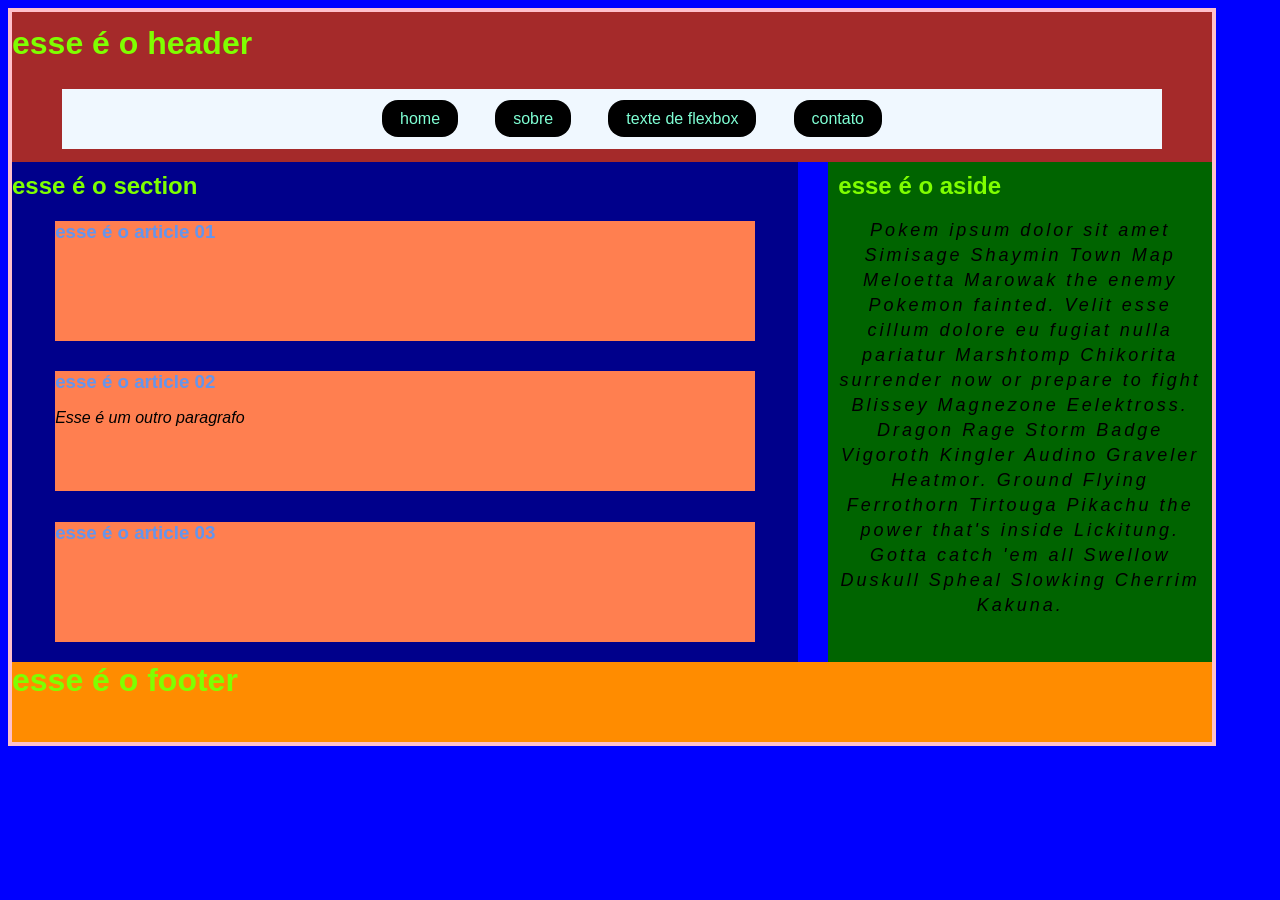
<file: TAGS_HTML/index.html>
<!DOCTYPE html>
<html lang="pt-br">

<head>
    <meta charset="UTF-8">
    <meta name="viewport" content="width=device-width, initial-scale=1.0">
    <title>tags do HTML

</HTML>
</title>
<link rel="stylesheet" href="css/style.css" />
</head>

<body>
    <div id="principal">
        <header>
            <h1 class="janja">esse é o header</h1>
            <nav>
                <!-- <h1 class="italico">esse é o nav</h1> -->
                 <ul>
                    <li><a href="index.html">home</a></li>
                    <li><a href="sobre.html">sobre </a></li>
                    <li><a href="teste_de_flexbox.html">texte de flexbox</a></li>
                    <li><a href="#contatos">contato</a></li>
                 </ul>
            </nav>
        </header>
        <!-- aqui é comentario -->
    <div id="padrastro">
        <section>
            <h1 class="janja">esse é o section</h1>
            <article>
                <h1 class="outra_cor">esse é o article 01</h1>
            </article>
            <article>
                <h1 class="outra_cor">esse é o article 02</h1>
                <p class="italico">Esse é um outro paragrafo</p>
            </article>
            <article>
                <h1 class="outra_cor">esse é o article 03</h1>
            </article>
        </section>
        <aside>
            <h1>esse é o aside</h1>
            <p class="italico">Pokem ipsum dolor sit amet Simisage Shaymin Town Map Meloetta Marowak the enemy Pokemon
                fainted. Velit esse cillum dolore eu fugiat nulla pariatur Marshtomp Chikorita surrender now or prepare
                to fight Blissey Magnezone Eelektross. Dragon Rage Storm Badge Vigoroth Kingler Audino Graveler Heatmor.
                Ground Flying Ferrothorn Tirtouga Pikachu the power that's inside Lickitung. Gotta catch 'em all Swellow
                Duskull Spheal Slowking Cherrim Kakuna.</p>
        </aside>
    </div>
        <footer id="contatos">
            <h1>esse é o footer</h1>
        </footer>
    </div>

</body>

</html>
</file>
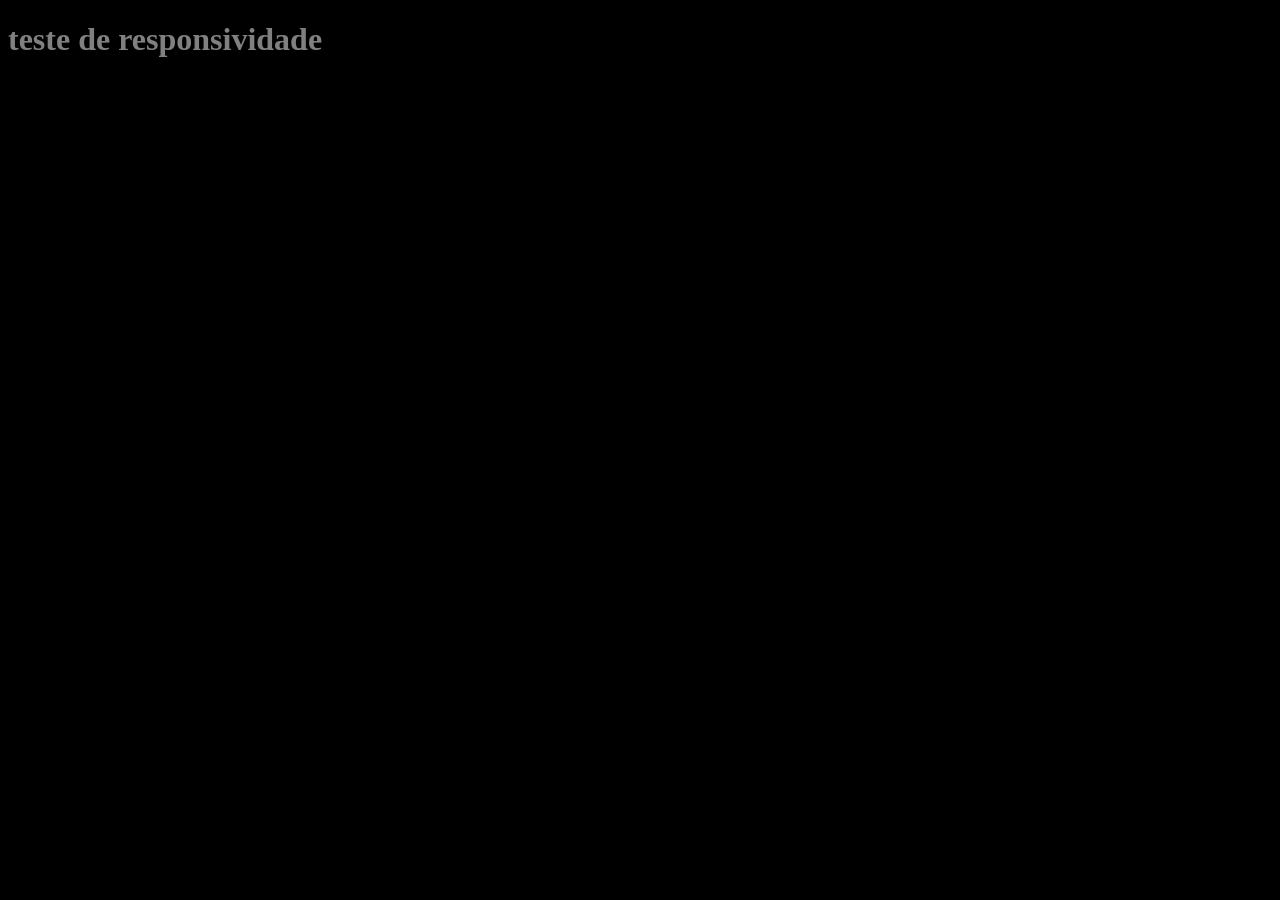
<file: teste de responsividade/index.html>
<!DOCTYPE html>
<html lang="pt-br">
<head>
    <meta charset="UTF-8">
    <meta name="viewport" content="width=device-width, initial-scale=1.0">
    <title>teste de responsividade</title>
    <link rel="stylesheet" href="css/style.css">
</head>
<body>
    <h1>teste de responsividade</h1>
    
</body>
</html>
</file>
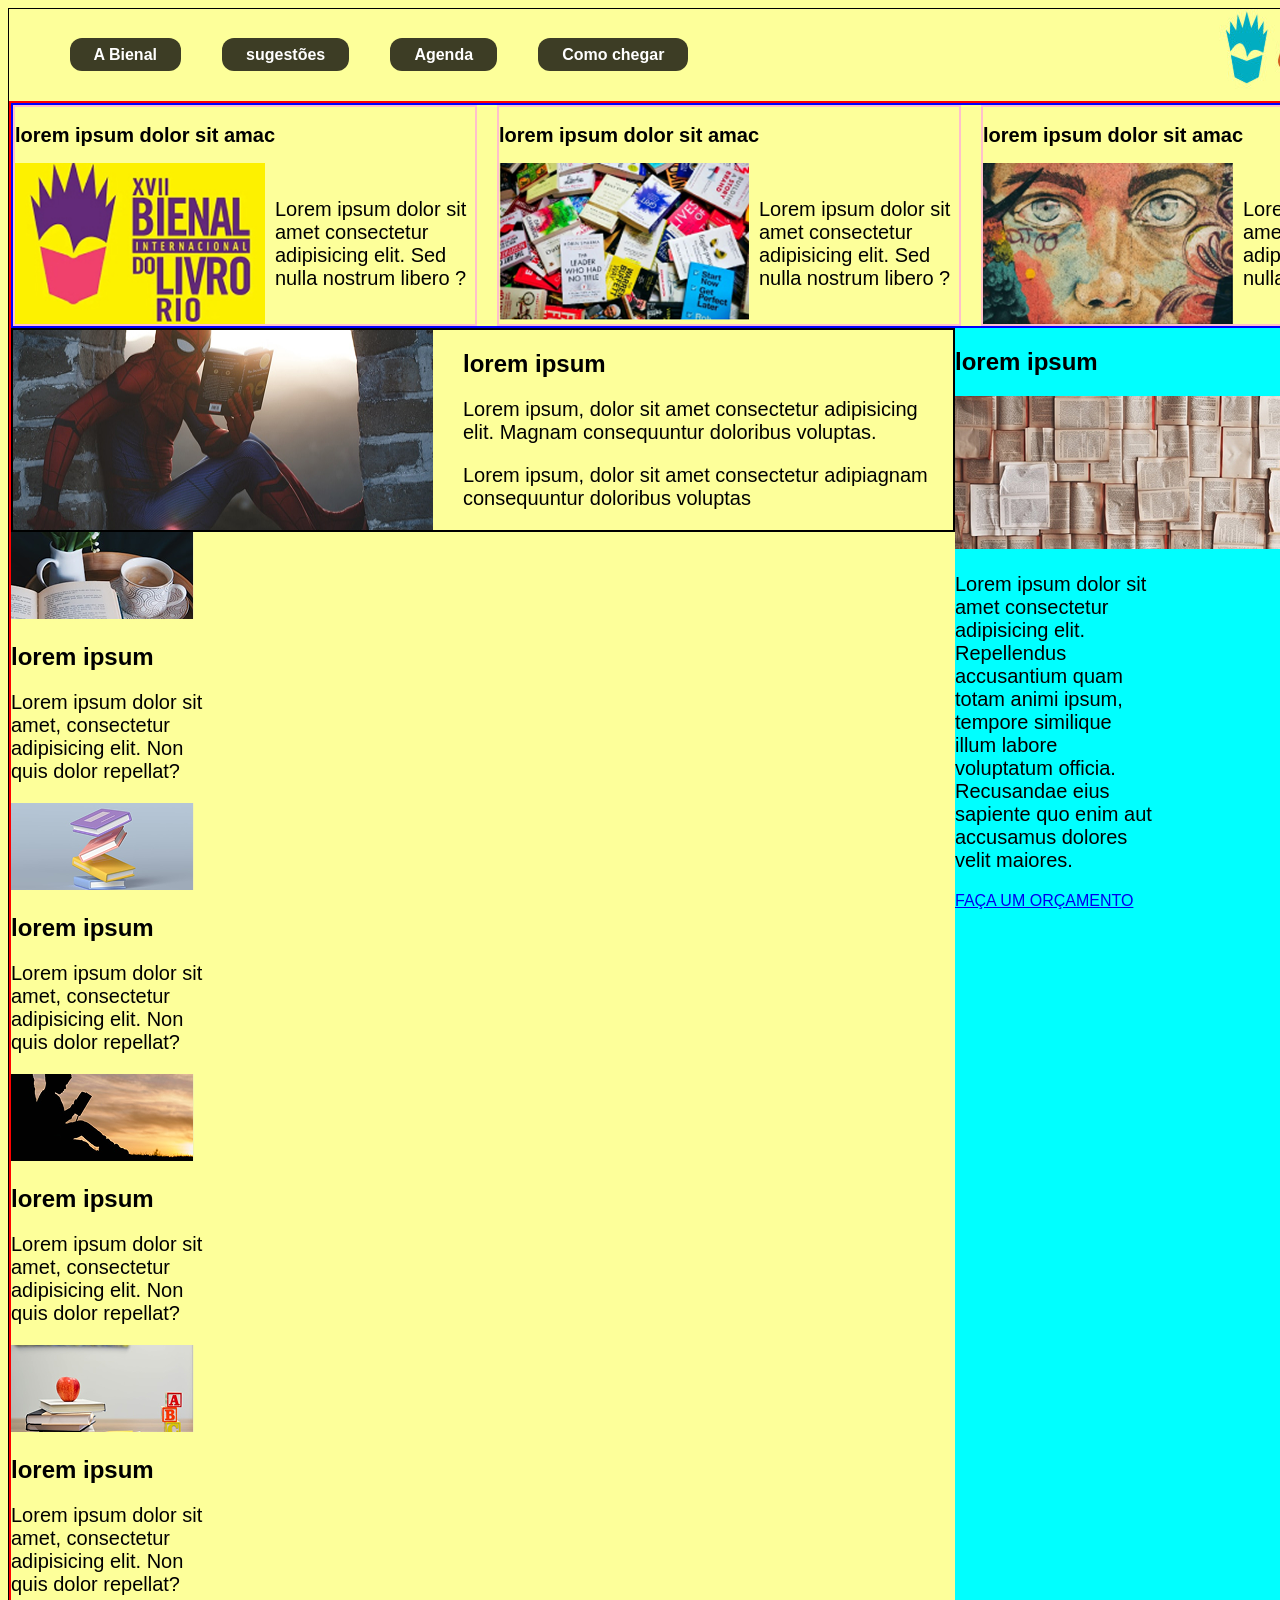
<file: ciclo 01/TEMPLATE JUNTOS CICLO 01/index.html>
<!DOCTYPE html>
<html lang="pt-br">
    <head>
        <meta charset="UTF-8">
        <meta name="viewport" content="width=device-width, initial-scale=1.0">
        <title>Bienal 40 anos</title>
        <link rel="stylesheet" href="css/style.css">
    </head>
    <body>
        <div id="principal">
            <header>
                <nav>
                    <ul><!--ul = lista não ordenada. li = lista  -->
                        <li><a href="index.html">A Bienal</a></li>
                        <li><a href="#">sugestões</a></li>
                        <li><a href="#">Agenda</a></li>
                        <li><a href="#">Como chegar</a></li>
                    </ul>
                </nav>
                <img src="imagens/logo.jpg" alt="logo da bienal 40 anos">
            </header>
            <main>
                <section>
                    <div class="destaque">
                            <h1>lorem ipsum dolor sit amac</h1>
                            <div class="pai-img-e-p">
                            <img src="imagens/ref 1.png" alt="imagem com a logo da bienal" title="imagem xyz">
                            <p>Lorem ipsum dolor sit amet consectetur adipisicing elit. Sed nulla nostrum libero ?</p>
                        </div>
                    </div>
                    <div class="destaque">
                        <h1>lorem ipsum dolor sit amac</h1>
                        <div class="pai-img-e-p">
                            <img src="imagens/ref 2.png" alt="imagem com a logo da bienal" title="imagem xyz">
                            <p>Lorem ipsum dolor sit amet consectetur adipisicing elit. Sed nulla nostrum libero ?</p>
                        </div>
                    </div>
                    <div class="destaque">
                        <h1>lorem ipsum dolor sit amac</h1>
                        <div class="pai-img-e-p">
                            <img src="imagens/ref 3.png" alt="imagem com a logo da bienal" title="imagem xyz">
                            <p>Lorem ipsum dolor sit amet consectetur adipisicing elit. Sed nulla nostrum libero ?</p>
                        </div>
                    </div>
                </section>
        <div id="pai-central">
                <div id="pai-aranha">
                    <article id="miranha">
                        <img src="imagens/homem-aranha.jpg" alt="miranha">
                        <div id="texto-miranha">
                        <h2>lorem ipsum</h2>
                        <p>Lorem ipsum, dolor sit amet consectetur adipisicing elit. Magnam consequuntur doloribus voluptas.</p>
                        <p>Lorem ipsum, dolor sit amet consectetur adipiagnam consequuntur doloribus voluptas</p>
                        </div>
                    </article>
                    <div id="laranja">
                        <article>
                            <img src="imagens/img-red-01.png" alt="cafe com livro" title="xyz">
                            <h2>lorem ipsum</h2>
                            <p>Lorem ipsum dolor sit amet, consectetur adipisicing elit. Non quis dolor repellat?</p>
                        </article>
                        <article>
                            <img src="imagens/img-red-02.png" alt="cafe com livro" title="xyz">
                            <h2>lorem ipsum</h2>
                            <p>Lorem ipsum dolor sit amet, consectetur adipisicing elit. Non quis dolor repellat?</p>
                        </article>
                        <article>
                            <img src="imagens/img-red-03.png" alt="cafe com livro" title="xyz">
                            <h2>lorem ipsum</h2>
                            <p>Lorem ipsum dolor sit amet, consectetur adipisicing elit. Non quis dolor repellat?</p>
                        </article>
                        <article>
                            <img src="imagens/img-red-04.png" alt="cafe com livro" title="xyz">
                            <h2>lorem ipsum</h2>
                            <p>Lorem ipsum dolor sit amet, consectetur adipisicing elit. Non quis dolor repellat?</p>
                        </article>
                    </div>
                </div>
                <aside>
                    <h2>lorem ipsum</h2>
                    <img src="imagens/img-aside.jpg" alt="livros aberto">
                    <p>
                        Lorem ipsum dolor sit amet consectetur adipisicing elit. Repellendus accusantium quam totam animi ipsum, tempore similique illum labore voluptatum officia. Recusandae eius sapiente quo enim aut accusamus dolores velit maiores.
                    </p>
                    <a href="#">FAÇA UM ORÇAMENTO</a>
                </aside>
         </div>
            </main>
            <footer>

            </footer>
        </div>
    </body>
</html>
</file>
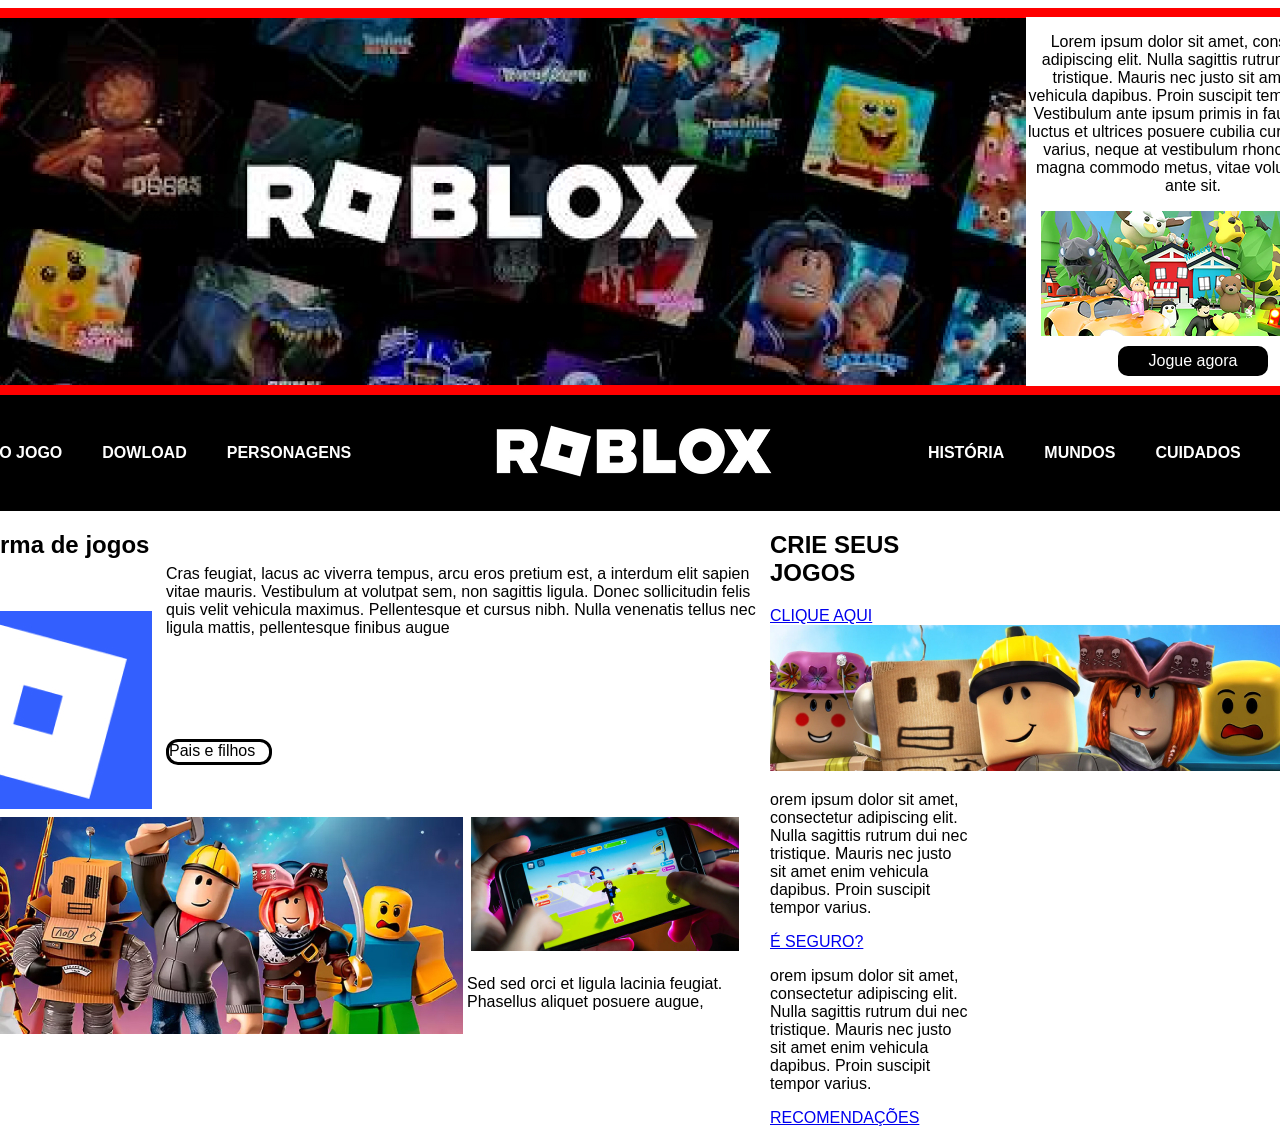
<file: prova_angelo_menegatti/ciclo 01 2026-2/index.html>
<!DOCTYPE html>
<html lang="pt-br">
<head>
    <meta charset="UTF-8">
    <meta name="viewport" content="width=device-width, initial-scale=1.0">
    <title>ROBLOX</title>
    <LInk rel="stylesheet" href="CSS/style.css">
</head>
<body>
    <div id="principal">
        <header>
            <div id="topo">
            <img src="ROBLOX/destaque.jpg" alt="Roblox">
            </div>
            <div id="topo_esquerdo">
                <p>Lorem ipsum dolor sit amet, consectetur adipiscing elit. Nulla sagittis rutrum dui nec tristique. Mauris nec justo sit amet enim vehicula dapibus. Proin suscipit tempor varius. Vestibulum ante ipsum primis in faucibus orci luctus et ultrices posuere cubilia curae; Nullam varius, neque at vestibulum rhoncus, enim magna commodo metus, vitae volutpat diam ante sit.</p>
                <img src="ROBLOX/destaque-peq.png" alt="xyz">
                <div>
                    <a href="#">Jogue agora</a>
                </div>
            </div>
        </header>
        <header id="header02">
             <div id="topo-baixo">
                    <nav>
                        <div class="topo-baixo-esquerda-direita">
                            <a href="#">O JOGO</a>
                            <a href="#">DOWLOAD</a>
                            <a href="#">PERSONAGENS</a>
                        </div>
                        <div id="topo-baixo-centro">
                            <img src="ROBLOX/logo.png" alt="xyx">
                        </div>
                        <div class="topo-baixo-esquerda-direita">
                            <a href="#">HISTÓRIA</a>
                            <a href="#">MUNDOS</a>
                            <a href="#">CUIDADOS</a>
                        </div>
                    </nav>
                </div>
        </header>
        <main>
            <div id="bloco-central">
                <div id="bloco-pai">
                    <section id="bloco01">
                        <div id="foto-bloco1">
                            <h1>Plataforma de jogos online</h1>
                            <img src="ROBLOX/imagem_01.jpg" alt="XYZ">
                        </div>
                        <div id="paragrafo">
                            <P>Cras feugiat, lacus ac viverra tempus, arcu eros pretium est, a interdum elit sapien vitae mauris. Vestibulum at volutpat sem, non sagittis ligula. Donec sollicitudin felis quis velit vehicula maximus. Pellentesque et cursus nibh. Nulla venenatis tellus nec ligula mattis, pellentesque finibus augue</P>
                            <a href="#">Pais e filhos</a>
                        </div>
                    </section>
                    <article id="bloco02">
                            <img src="ROBLOX/imagem_destaque_pequeno.jpg" alt="xyz">
                            <div>
                                <img src="ROBLOX/imagem_02.jpg" alt="xyz">
                                <p>Sed sed orci et ligula lacinia feugiat. Phasellus aliquet posuere augue,</p>
                            </div>
                    </article>
                    </div>
                        <aside>
                            <div id="aside-top">
                                <h1>CRIE SEUS JOGOS</h1>
                                <a href="#">CLIQUE AQUI</a>
                            </div>
                            <div id="img-aside">
                                <img src="ROBLOX/img_larga.jpg" alt="xyz">
                            </div>
                                <div class="texto-asise">
                                 <p>orem ipsum dolor sit amet, consectetur adipiscing elit. Nulla sagittis rutrum dui nec tristique. Mauris nec justo sit amet enim vehicula dapibus. Proin suscipit tempor varius.</p>
                                <a href="#">É SEGURO?</a>
                            </div>
                                <div class="texto-asise">
                                <p>orem ipsum dolor sit amet, consectetur adipiscing elit. Nulla sagittis rutrum dui nec tristique. Mauris nec justo sit amet enim vehicula dapibus. Proin suscipit tempor varius.</p>
                                <a href="#">RECOMENDAÇÕES</a>
                            </div>
                        </aside>
                
                
            </div>
        </div>
        </main>
        <!-- <footer>xtxtxtx</footer> -->
    </div>
    
</body>
</html>
</file>
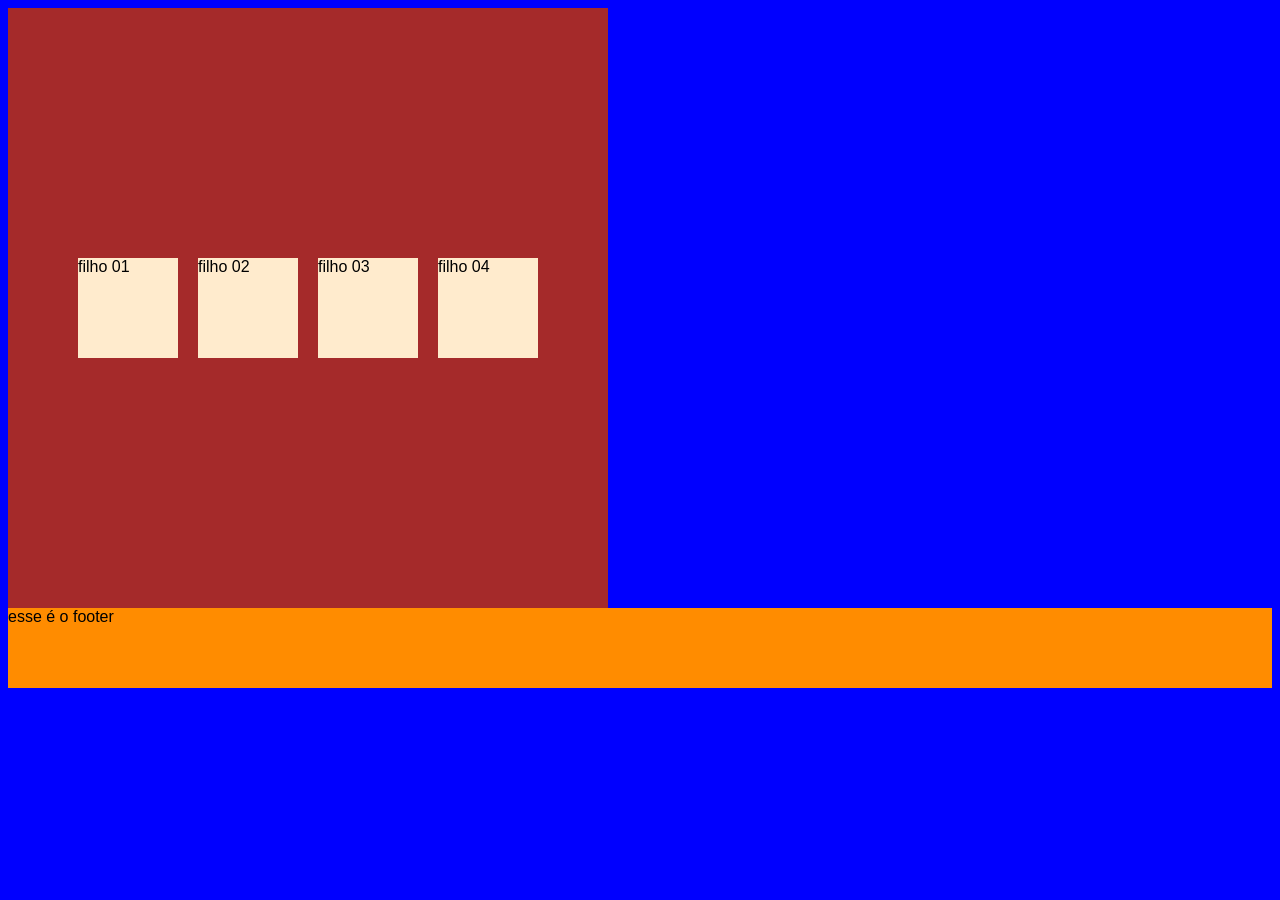
<file: TAGS_HTML/teste_de_flexbox.html>
<!DOCTYPE html>
<html lang="pt-br">
    <head>
        <meta charset="UTF-8">
        <meta name="viewport" content="width=device-width, initial-scale=1.0">
        <title>flexbox</title>
        <link rel="stylesheet" href="css/style.css"/> 
    </head>
    <body>
        <div id="pai">
            <div class="filhos">filho 01</div>
            <div class="filhos">filho 02</div>
            <div class="filhos">filho 03</div>
            <div class="filhos">filho 04</div>
        </div>
        <footer>
            esse é o footer
        </footer>
    </body>
</html>
</file>
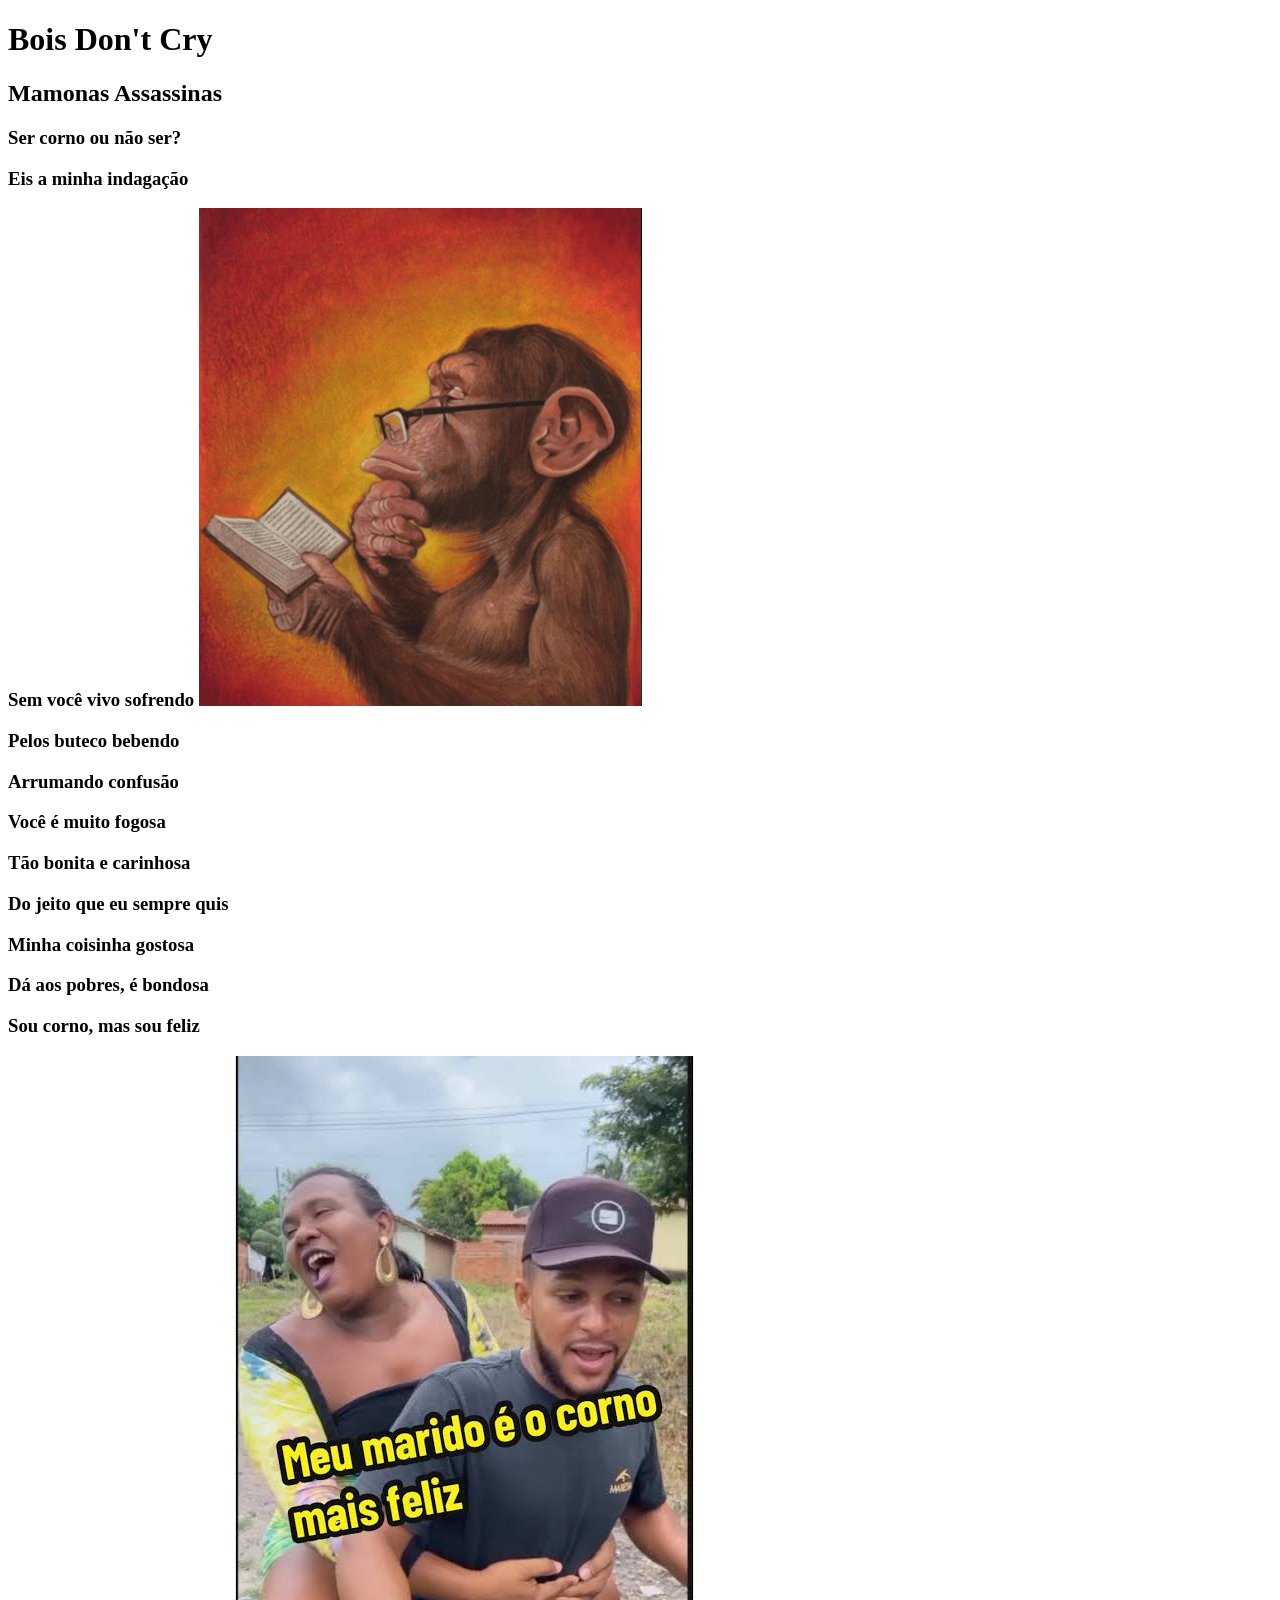
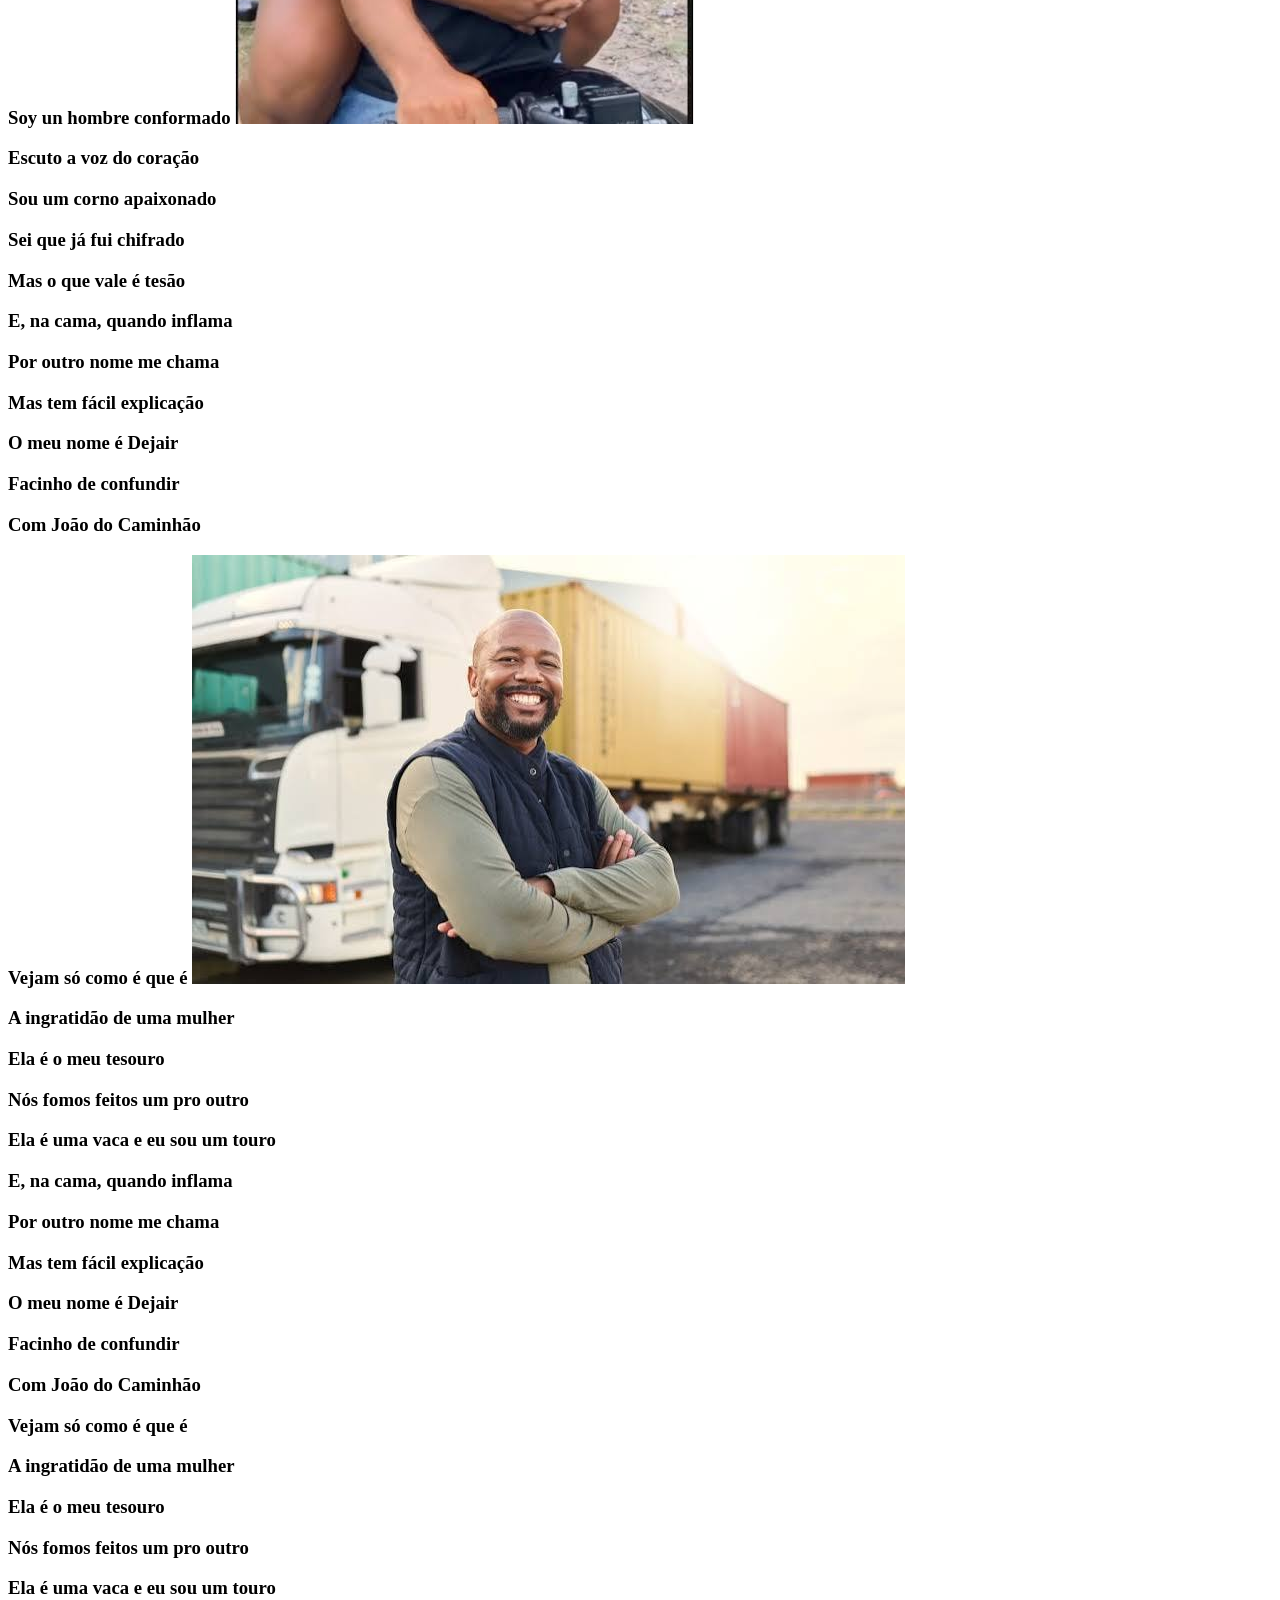
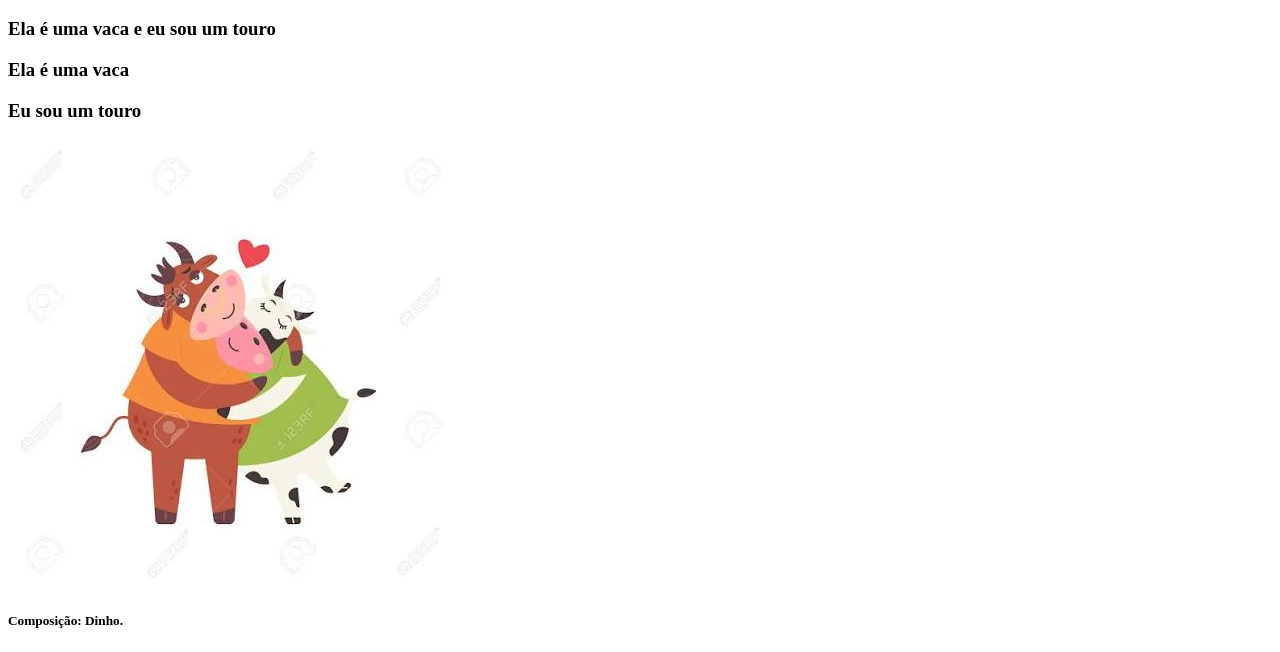
<file: site de musica/site de musica/site-musica.html>
<!DOCTYPE html>
<html lang="pt-br">
<head>
	<meta charset="UTF-8">
	<title>Mamonas a Melhor Banda do Planeta</title>
</head>
<body>
	<h1>Bois Don't Cry</h1>
	<h2>Mamonas Assassinas</h2>
	<h3>Ser corno ou não ser?
	<p>Eis a minha indagação
	<p>Sem você vivo sofrendo

		<img src="imagens_musica/macaco-pensando.png" "alt=descrição da imagem" title="mamaco">
	<p>Pelos buteco bebendo
	<p>Arrumando confusão

	<p>Você é muito fogosa
	<p>Tão bonita e carinhosa
	<p>Do jeito que eu sempre quis
	<p>Minha coisinha gostosa
	<p>Dá aos pobres, é bondosa
	<p>Sou corno, mas sou feliz
		

	<p>Soy un hombre conformado
	<img src="imagens_musica/corno.jpg" "alt=descrição da imagem" title="william">
	<p>Escuto a voz do coração
	<p>Sou um corno apaixonado
	<p>Sei que já fui chifrado
	<p>Mas o que vale é tesão

	<p>E, na cama, quando inflama
	<p>Por outro nome me chama
	<p>Mas tem fácil explicação
	<p>O meu nome é Dejair
	<p>Facinho de confundir
	<p>Com João do Caminhão

	<p>Vejam só como é que é
		<img src="imagens_musica/caminhoneiro.jpg" "alt=descrição da imagem" title="João do caminhão">
	<p>A ingratidão de uma mulher
	<p>Ela é o meu tesouro
	<p>Nós fomos feitos um pro outro
	<p>Ela é uma vaca e eu sou um touro

	<p>E, na cama, quando inflama
	<p>Por outro nome me chama
	<p>Mas tem fácil explicação
	<p>O meu nome é Dejair
	<p>Facinho de confundir
	<p>Com João do Caminhão

	<p>Vejam só como é que é
	<p>A ingratidão de uma mulher
	<p>Ela é o meu tesouro
	<p>Nós fomos feitos um pro outro
	<p>Ela é uma vaca e eu sou um touro
	<p>Ela é uma vaca e eu sou um touro

	<p>Ela é uma vaca
	<p>Eu sou um touro</h3>
		<img src="imagens_musica/vaca.jpg" "alt=descrição da imagem" title="vaca">
	<h5>Composição: Dinho.</h5>

</body>
</html>
</file>
<file: TAGS_HTML/css/style.css>
body {
    background-color: blue;
    font-family: Arial, Helvetica, sans-serif;
}

#principal {
    border: 4px solid pink;
    width: 1200px;
}

header{
    background-color: brown;
    color: chocolate;
    height: 150px;
    display: flex;
    flex-direction: column;
    justify-content:space-around;
    align-items: center;
}
h1 {
    color: chartreuse;
    margin: 0px;
    
}
.janja{
    align-self: flex-start;
}

nav {
    color: aquamarine;
    background-color: aliceblue;
    width: 1100px;/*largura da caixa*/
    height: 60px;/*altura da caixa*/
    display: flex;
    justify-content: center;
}
ul {
    list-style-type: none; /* none restira a bolinha*/
    display: flex;
    justify-content: space-between;/*espaço entre eles*/
    align-items: center;
    width: 500px;
}
ul li a {
   color: aquamarine;
   text-decoration: none;
   background-color: black;
   padding: 10px 18px;
   border-radius: 16px;
}
ul li a:hover {
    background-color: cadetblue;
}

/*isso é um comentario*/
#padrastro{
    display: flex;
}
section {
    background-color: darkblue;
    width: 800px;
    margin-right: 30px;
    height: 500px;
    display: flex;
    flex-direction: column;
    justify-content: space-around;
    align-items: center;
}
article {
    background-color: coral;
    width: 700px;
    height: 120px;
    margin-bottom: 10px;
}
.italico{
    font-style: italic;
}
aside {
    background-color: darkgreen;
    width: 370px;
    height: 480px;
    padding: 10px;
   p{
    font-size: 18px; /*tamanho do texto*/
    font-weight: 200;/*numeros multiplos de 100 ou bold, regular, ou light(grossura do texto)*/
    text-align:center;/*alinhamento do texto*/
    letter-spacing: 3px; /*espaço entre as letras*/
    line-height: 25px; /*espaço entre as linhas*/
    }

}


footer {
    background-color: darkorange;
    height: 80px;
}

.outra_cor {
    color: cornflowerblue;
}

/*pagina de teste de flexbox*/

#pai {
    width: 600px;
    height: 600px;
    background-color: brown;
    display: flex; /*filhos ficam flexiveis pra organização*/
    flex-direction: row; /* quais eixo estou colocando os filhos*/
    justify-content: center; /*alinha no eixo pricipal definido no flex-direction*/
    align-items: center;
    /*flex-wrap: ;*/
}
.filhos {
    width: 100px;
    height: 100px;
    background-color: blanchedalmond;
    margin: 10px;
}
</file>
<file: teste de responsividade/css/style.css>
/*celular*/
body{
    background-color:red;
    color:white;
}

/*tablet*/
@media (min-width:768px){
    body{
        background-color:green;
       
    }
    h1{
        color:orange;
    }
}

/*desktop*/
@media (min-width:960px){
    body{
        background-color:pink;
    }
    h1{
        color:purple;
    }
}

/*widescreen*/
@media (min-width:1200px){
    body{
        background-color:black;
    }
    h1{
        color:gray;
    }
}
</file>
<file: ciclo 01/TEMPLATE JUNTOS CICLO 01/css/style.css>
body{
    background-color:#FDFF9A;/*cor*/
    font-family: Arial, Helvetica, sans-serif;
}

#principal {
    width: 1440px;
    border: 1px solid black;
}

header{
    display: flex;
    justify-content: space-between;
    align-items: center;
}

nav{
    width: 700px;
    /* border: 1px solid black; */
}

ul{
    list-style-type: none;
    display: flex;
    justify-content: space-around;
    align-items: center;
}

ul li{
    font-weight: 600px;/*coloquei so para que o css não fique amarelo*/
    /* background-color: #3d3d25;
    padding: 8px 24px; O primeiro valor aplica encima e o outro dos lados
    border-radius: 12px;*/
} 
ul li a {
    background-color: #3d3d25;
    padding: 8px 24px;
    border-radius: 12px;
    color: white;
    text-decoration: none;
    font-weight: 600;
}
ul li a:hover{
    /* background-color: #3d3d25; */
    color: aqua;
    text-decoration: underline;
}

/*aqui começa o main, conteudo principal*/

main{
    border: 2px solid red;
}
section{
    border: 2px solid blue;
    display: flex;
    justify-content: space-between;
    align-items: center;
}
.destaque{
    width: 460px;
    border: 2px solid pink;
}
h1{
    font-size: 20px;
}
.pai-img-e-p{
    display: flex;
    justify-content: space-between;
    align-items: center;
}
section img{
    width: 250px;
}
p{
    font-size: 20px;
    width: 200px;
}

#miranha{
    border: 2px solid black; 
    width: 940px;
    display: flex;
    justify-content: space-between;

    p{
        width: 490px;
    }
}
/* #miranha p */ /*outra maneira de */

/* #texto-miranha{
    margin-left: ;
} */

aside{
    background-color: aqua;
    width: 500px;
}

#pai-central{
    display: flex;
}
</file>
<file: prova_angelo_menegatti/ciclo 01 2026-2/CSS/style.css>
body{
     font-family: Arial, Helvetica, sans-serif;
    display: flex;
    justify-content: center;
}
#pricipal{
    width: 1440px;
    height: 1135px;
}
header{
    background-color: red;
    width: 1440px;
    display: flex;
    align-items: center;
    

}
#topo{
    width: 1300px;
    /* height: 300px; */
    display: flex;
    margin-top: 10px;
    margin-bottom: 10px;

    /* border: solid black; */

}
#topo_esquerdo{
    background-color: white;
    /* border: solid black; */
    display: flex;
    flex-direction: column;
    justify-content: space-around;
    align-items: center;
    
    div{
        background-color: black;
        color: white;
        border-radius: 10px;
        width: 150px;
        height: 30px;
        margin-top: 10px;
        margin-bottom: 10px;
        display: flex;
        justify-content: space-around;
        
        
        
    }

    a{
        list-style-type: none;
        display: flex;
        align-items: center;
        justify-items: center;
        color: white;
        text-decoration: none;

    }
    p{
        text-align: center;
    }
}
#header02{
    background-color: black;
    /* display: flex; */
}
#topo-baixo{
    /* display: flex; */
    flex-direction: row;

}
nav{
    display: flex;
    justify-content: space-around;
    align-items: center;
    width: 1400px;
}
.topo-baixo-esquerda-direita{
    display: flex;
    margin-left: 10px;
    margin-right: 10px;
    a{
        margin-left: 20px;
        margin-right: 20px;
        color: white;
        text-decoration: none;
        font-weight: 900;
    }
}

#bloco-pai{
    display: flex;
    flex-direction: column;
}


#bloco01{
    display: flex;
    flex-direction: row;
    width: 850px;
    /* border: solid black; */
}
#foto-bloco1{
    display: flex;
    flex-direction: column;
    width: 600px;
    /* border: solid black; */
}
#paragrafo{
    display: flex;
    flex-direction: column;
    width: 200;
    /* border: solid black; */
    align-items:first baseline;
    justify-content: space-around;
    a{
        width: 100px;
        height: 20px;
        border: solid black;
        border-radius: 12px;
        color: black;
        text-decoration: none;
        margin-right: 10px;
        margin-left: 10px;
        margin-top: 10px;
        margin-bottom: 10px;
    }
}
#bloco02{
    display: flex;
    width: 400px;
}
#bloco-central{
    display: flex;
}
aside{
    width: 200px;
}
/* footer{
    width: 1400px; */
/* } */
</file>
